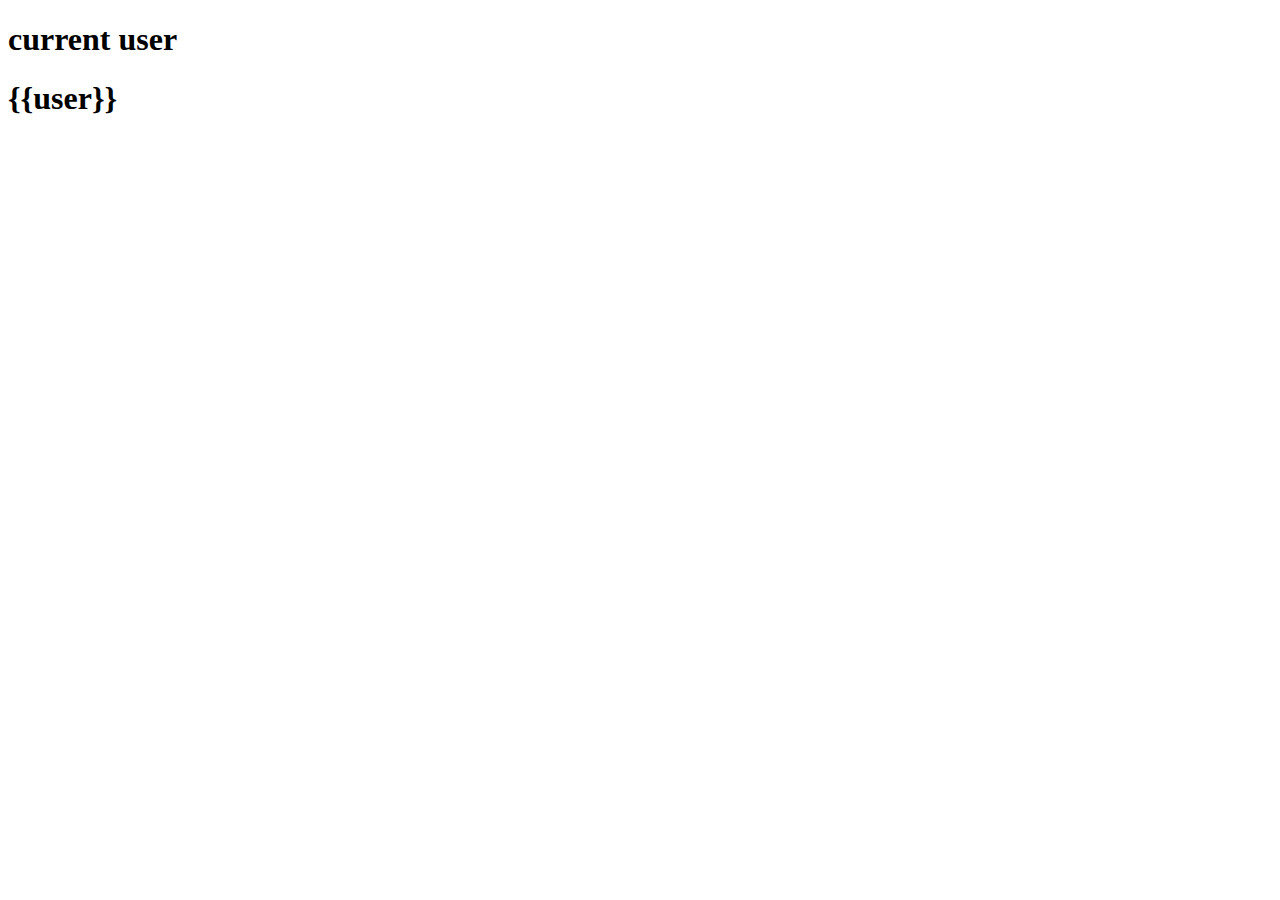
<file: QA/template/index.html>
<!DOCTYPE html>
<html lang="en">
<head>
    <meta charset="UTF-8">
    <meta name="viewport" content="width=device-width, initial-scale=1.0">
    <title>Home</title>
</head>
<body>
    <h1> current user </h1>
    <h1>{{user}}</h1>
</body>
</html>
</file>
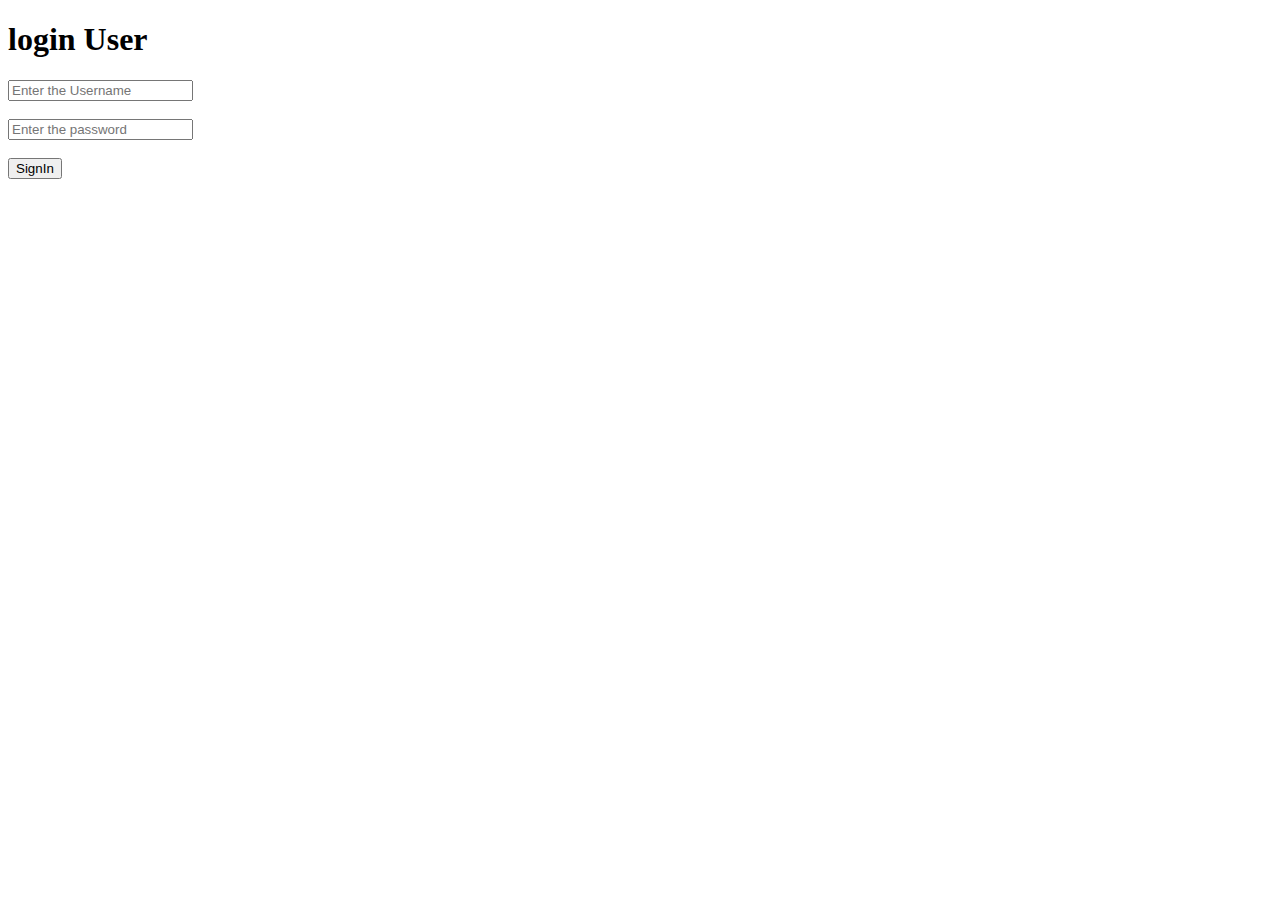
<file: QA/template/login.html>
<!DOCTYPE html>
<html lang="en">
<head>
    <meta charset="UTF-8">
    <meta name="viewport" content="width=device-width, initial-scale=1.0">
    <title>Document</title>
</head>
<body>
    <h1> login User</h1>

    <form method="POST" action="{{url_for('login')}}">
        <input type="text" name="username" id="username" placeholder="Enter the Username"><br><br>
        <input type="password" name="password" id="password" placeholder="Enter the password"><br><br>
        <button type="submit">SignIn</button>
    </form>
</body>
</html>
</file>
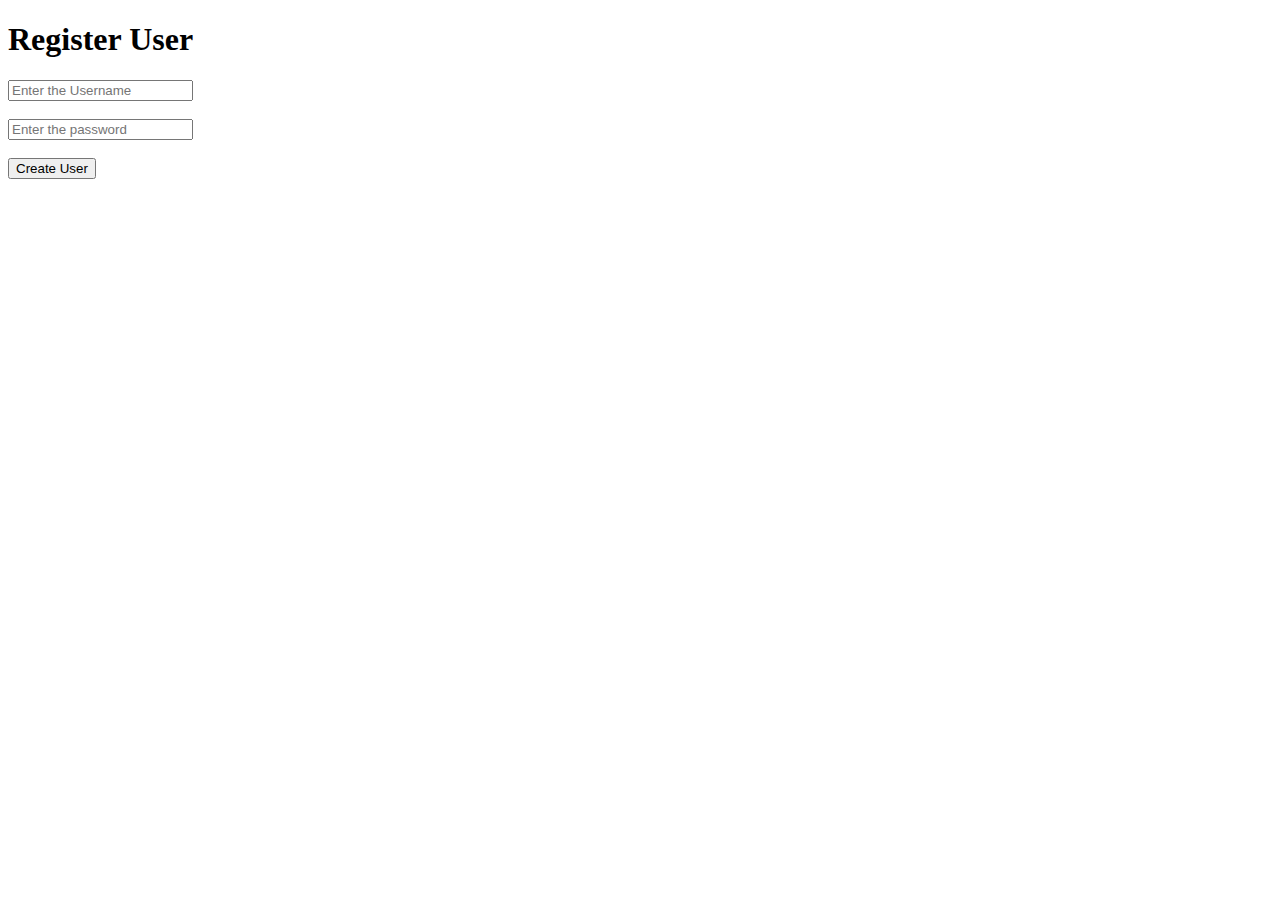
<file: QA/template/register.html>
<!DOCTYPE html>
<html lang="en">
<head>
    <meta charset="UTF-8">
    <meta name="viewport" content="width=device-width, initial-scale=1.0">
    <title>Register</title>
</head>
<body>
    <h1> Register User</h1>

    <form method="POST" action="{{url_for('register')}}">
        <input type="text" name="username" id="username" placeholder="Enter the Username"><br><br>
        <input type="password" name="password" id="password" placeholder="Enter the password"><br><br>
        <button type="submit">Create User</button>
    </form>
    
</body>
</html>
</file>
